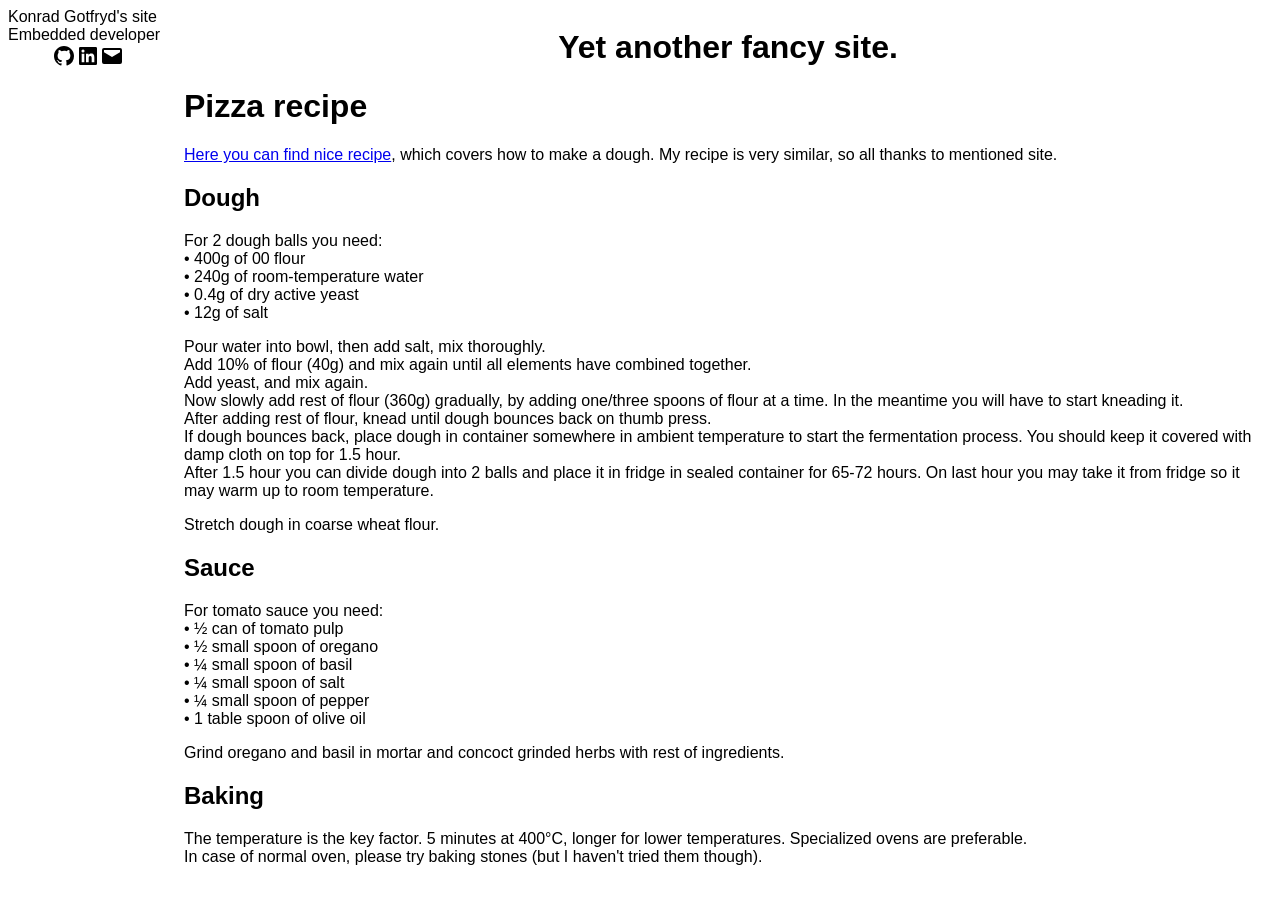
<file: index.html>
<!doctype html><html lang="en"><head><meta charset="utf-8"/><link rel="icon" href="/favicon.ico"/><meta name="viewport" content="width=device-width,initial-scale=1"/><meta name="theme-color" content="#000000"/><meta name="description" content="Web site created using create-react-app"/><link rel="apple-touch-icon" href="/logo192.png"/><link rel="manifest" href="/manifest.json"/><title>React App</title><script defer="defer" src="/static/js/main.eded1bfb.js"></script><link href="/static/css/main.9b88bbb3.css" rel="stylesheet"></head><body><noscript>You need to enable JavaScript to run this app.</noscript><div id="root"></div></body></html>
</file>
<file: static/css/main.9b88bbb3.css>
#header{float:center;font-family:Arial,Helvatica,sans-serif;text-align:center}input{background-color:#d3d3d3;border:none;height:2em;min-width:6em;width:100%}#container{display:table;height:100%;width:100%}#one,#svglinks{float:left;font-family:Arial,Helvatica,sans-serif;width:10em}#svglinks{text-align:center}#two{margin-left:11em}#three,#two{font-family:Arial,Helvatica,sans-serif}#three{word-wrap:break-word;width:80%}@media (max-width:800px){input{background-color:#d3d3d3;border:none;display:block;height:2em;margin:0 auto;min-width:6em;width:50%}#container{display:table;height:100%;width:100%}#one,#svglinks{float:center;height:auto;position:relative;text-align:center}#one,#svglinks,#two{font-family:Arial,Helvatica,sans-serif;overflow:hidden;width:100%}#two{float:left;margin-left:0}#three{word-wrap:break-word;font-family:Arial,Helvatica,sans-serif;width:100%}}input[type=submit]{cursor:pointer}
/*# sourceMappingURL=main.9b88bbb3.css.map*/
</file>
